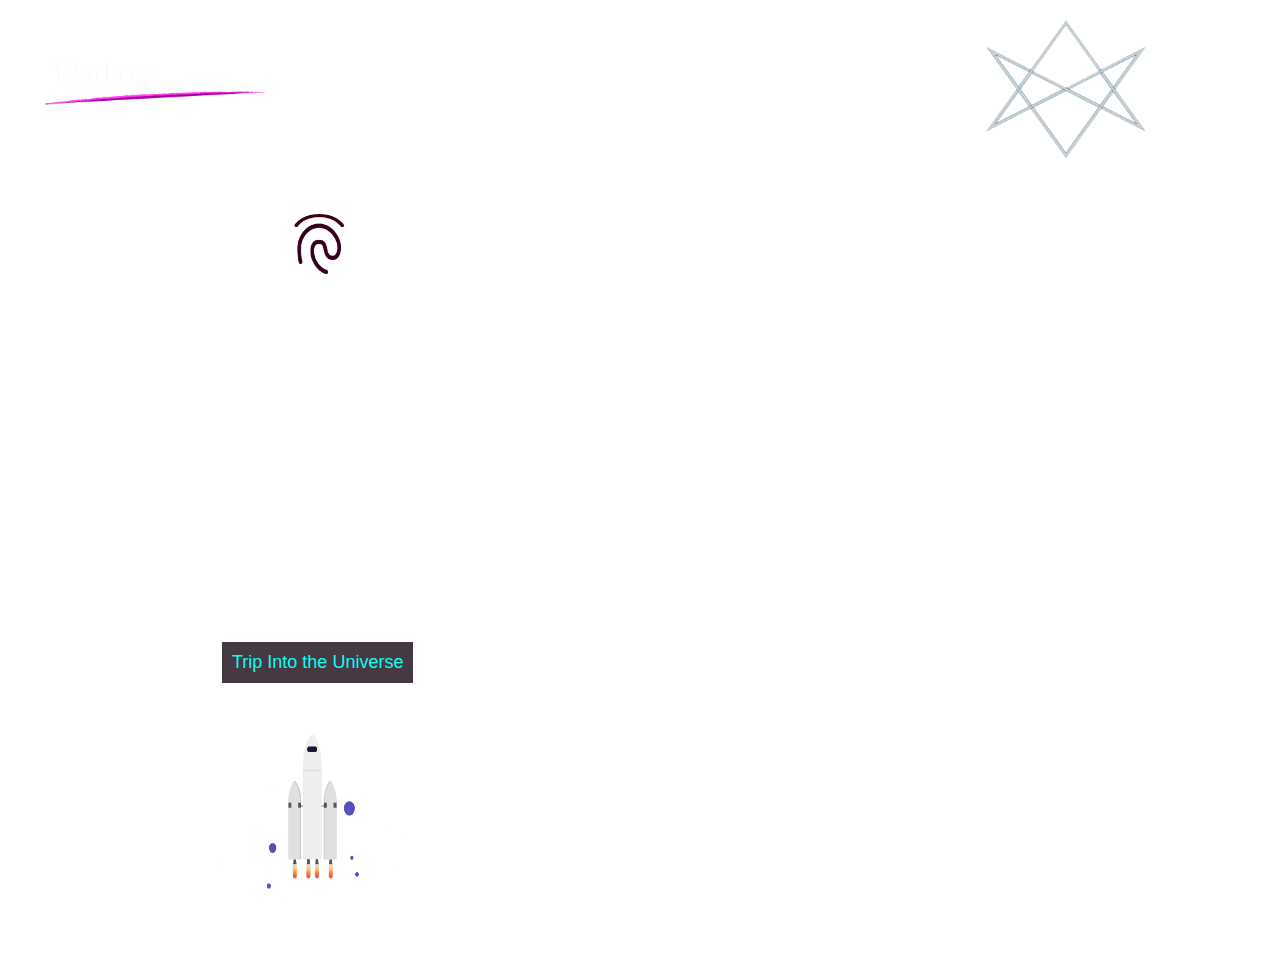
<file: index.html>
<!DOCTYPE html>
<html lang="en">
<head>
    <meta charset="UTF-8">
    <meta name="viewport" content="width=device-width, initial-scale=1.0">
    <meta http-equiv="X-UA-Compatible" content="ie=edge">
    <title>David Makaridze - David Lomtatidze - Final</title>
    <link rel="stylesheet" href="styles.css">
    <link href="https://fonts.googleapis.com/css?family=Roboto&display=swap" rel="stylesheet">
</head>
<body>
    <div class="header">
        <a href="#default" class="logo"><img src="images/65990292_2738109666202391_6065337448018214912_n.png" alt=""></a>
        
        <div class="watch-dogs"><img src="images/66180027_380699246136567_4987560467883884544_n.png" alt="" class="watch-dogs-image"></div>


        <div class="header-right">
          <a class="address" href="support.html">Support</a>
          <a class="address" href="about.html">About</a>
          <a class="address" href="visual.html">Visual</a>
          <a class="address" href="contact.html">Contact</a>
        </div>
        
      </div>

      <div class="space-video">
          <iframe width="680" height="480"
          src="https://www.youtube.com/embed/CvctK5KjxIE">
          </iframe>
      </div>

      <div class="header-second">
        <div class="text-one"><h2>Journey to our friends</h2></div>
        <div class="fingerprint"><img src="images/65845618_823209904730961_4290399924698218496_n.png" alt=""></div>
        <div class="text-two"><h2>Our Interactive Planets</h2></div>
      </div>

      
      <div class="paragraph-container">
        <div class="title-one"><h1>is it real or fictitous?</h1></div>
        <div class="paragraph"><p>Traveling to another Universe where we will get to know aliens, 
          and they help us to share their knowledge about the planets</p>
        </div>
      </div>

      <div class="trip-button-container"><button onclick= "videoAppear()">Trip Into the Universe</button></div>

      <div class="rocket"><img src="images/rocket.png" alt=""></div>

      <div class="footer-text"><p>Our users find it really interesting</p></div>


</body>

<script src="scripts.js"></script>

</html>
</file>
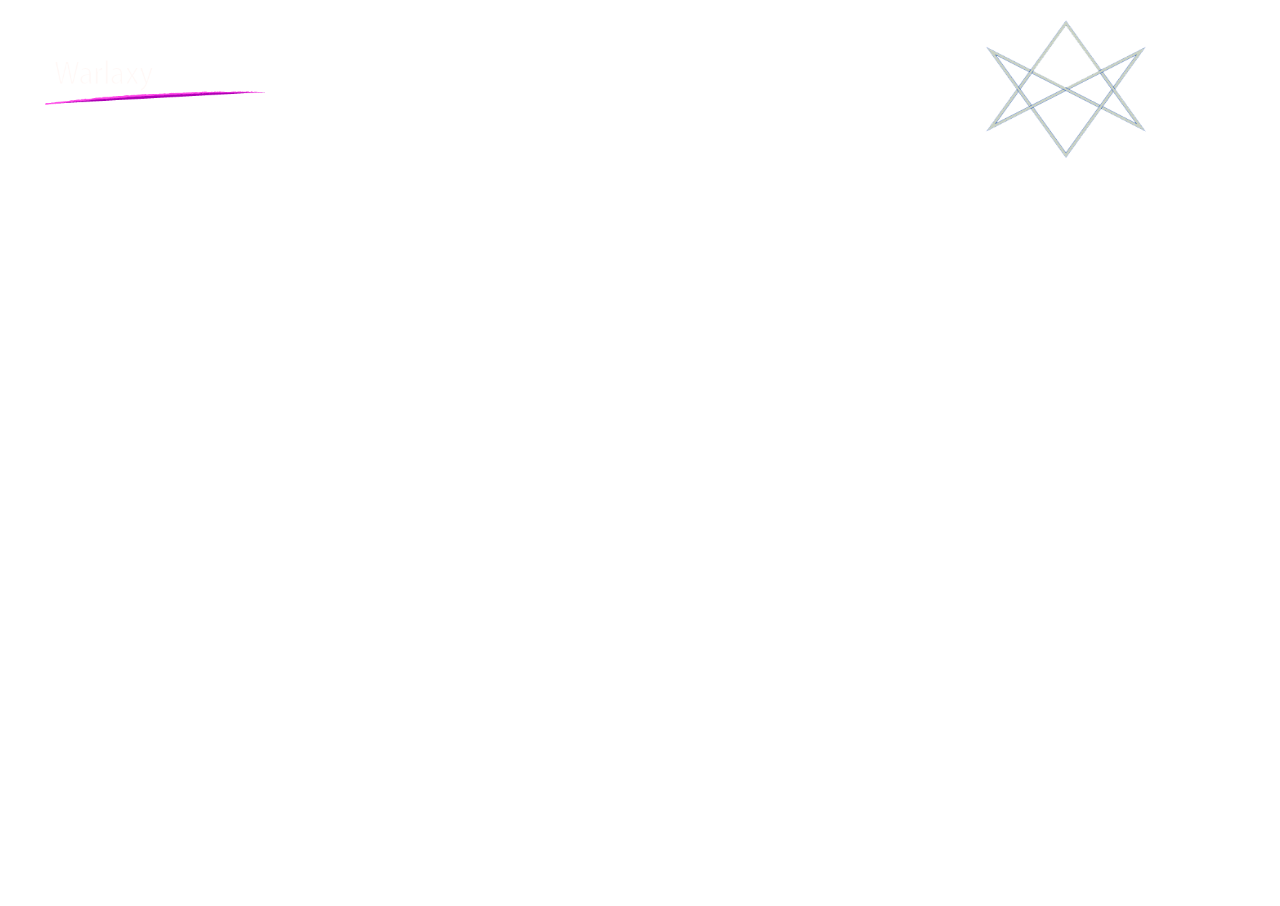
<file: about.html>
<!DOCTYPE html>
<html lang="en">
<head>
    <meta charset="UTF-8">
    <meta name="viewport" content="width=device-width, initial-scale=1.0">
    <meta http-equiv="X-UA-Compatible" content="ie=edge">
    <title>David Makaridze - David Lomtatidze - Final</title>
    <link rel="stylesheet" href="about.css">
    <link href="https://fonts.googleapis.com/css?family=Roboto&display=swap" rel="stylesheet">
</head>
<body>
    <div class="header">
        <a href="#default" class="logo"><img src="images/65990292_2738109666202391_6065337448018214912_n.png" alt=""></a>
        
        <div class="watch-dogs"><img src="images/66180027_380699246136567_4987560467883884544_n.png" alt="" class="watch-dogs-image"></div>


        <div class="header-right">
            <a class="address" href="support.html">Support</a>
            <a class="address" href="about/html"></a>
            <a class="address" href="visual.html">Visual</a>
            <a class="address" href="contact.html">Contact</a>
        </div>
        
      </div>

      <div class="page-title">About</div>

      <div class="text-container">
        <p id="text">
           
        </p>
      </div>

</body>

<script src = "scripts.js"></script>
<script src = "typewriter.js"></script>

</html>
</file>
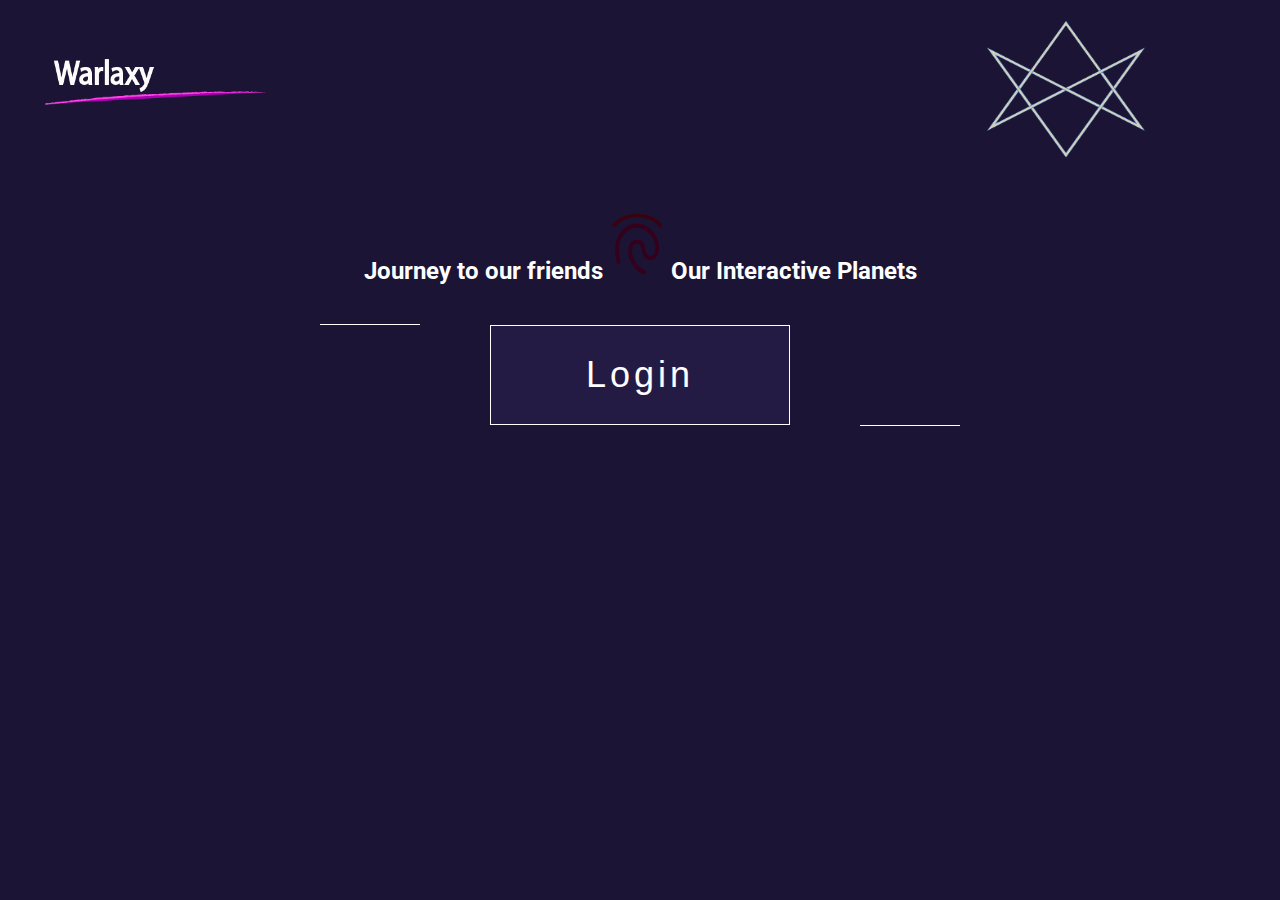
<file: login.html>
<!DOCTYPE html>
<html lang="en">
<head>
    <meta charset="UTF-8">
    <meta name="viewport" content="width=device-width, initial-scale=1.0">
    <meta http-equiv="X-UA-Compatible" content="ie=edge">
    <title>David Makaridze - David Lomtatidze - Final</title>
    <link rel="stylesheet" href="login.css">
    <link href="https://fonts.googleapis.com/css?family=Roboto&display=swap" rel="stylesheet">
</head>
<body>
    <div class="header">
        <a href="#default" class="logo"><img src="images/65990292_2738109666202391_6065337448018214912_n.png" alt=""></a>
        
        <div class="watch-dogs"><img src="images/66180027_380699246136567_4987560467883884544_n.png" alt="" class="watch-dogs-image"></div>
    </div>

    <div class="sign_up_container" id="sign_up_container">
            <div class="sign_up_content  animate_zoom" id="sign_up_content">
                <div class="social-network-buttons">
                    <button class="twitter-button"><img src="images/twitter.png" alt="">Sign in with Twitter</button>
                    <button class="facebook-button"><img src="images/facebook.jpg" alt="">Sign in with Facebook</button>
                    <button class="google-button"><img src="images/google.png" alt="">Sign in with Google</button>
                </div>
                <div class="form-fields">
                        <form action="" class="form-container">
                        
                            <label for="email"><b>Username or Email</b></label>
                            <input type="text" placeholder="Enter Email" name="email" required>
                        
                            <label for="psw"><b>Password</b><a href="#">Forgot?</a></label>
                            <input type="password" placeholder="Enter Password" name="psw" required>
                        
                            <button type="submit" class="btn">Login</button>
                            <button type="button" class="btn cancel" onclick="closeForm()">Close</button>
                          </form>
                </div>
            </div>
        </div>
    
    <div class="header-second">
        <div class="text-one"><h2>Journey to our friends</h2></div>
        <div class="fingerprint"><img src="images/65845618_823209904730961_4290399924698218496_n.png" alt=""></div>
        <div class="text-two"><h2>Our Interactive Planets</h2></div>
    </div>

    <div class="main-container">

        <div class="white-space-left"></div>

        <div class="login-button">
            <button onclick="openForm()">Login</button>
        </div>

    <div class="white-space-right"></div>

    </div>




</body>

<script src="scripts.js"></script>

</html>
</file>
<file: styles.css>
body {
    background-image: url('https://i.giphy.com/media/oyMXWBCmzWsko/giphy.webp');
    background-size: cover;
    background-repeat: no-repeat;
    background-attachment: fixed;
    height: 100vh;
    padding:0;
    margin:0;
    font-family: Roboto, sans-serif;
    }
.header {
    overflow: hidden;
    padding: 20px 10px;
}
.header img {
    width: 220px;
    height: 50px;
}
.watch-dogs {
    float: right;
    padding: 20px;
    margin-right: 100px;
    margin-top: -25px;
}
.watch-dogs img {
    height: 150px;
    width: 170px;
}
.header a {
    float: left;
    color: white;
    text-align: center;
    padding: 35px 35px;
    text-decoration: none;
    font-size: 16px; 
    line-height: 25px;
    border-radius: 4px;
}
.header-right {
    float: right;
    margin-right: 100px;
    margin-top: 20px;
}
.space-video {
    display: none;
    float: right;
    margin-right: 200px;
    margin-top: 50px;
    opacity: 0;
}
.header-second {
    overflow: hidden;
}
.header-second div{
    float: left;
}
.header-second h2{
    color: white;
    line-height: 25px;
    border-radius: 4px;
}
.text-one {
    margin-left: 50px;
}
.header-second img {
    height: 60px;
    width: 50px;
    padding: 5px 5px;
}

.paragraph-container {
    width: 15%;
    margin-left: 200px;
    margin-bottom: -50px;
    display: block;
}
.paragraph-container h1 {
    color: white;
    text-transform: uppercase;
    text-align: center;
    font-size: 36px;
}
.paragraph-container p {
    color: white;
    text-align: center;
    padding: 20px;
}
.trip-button-container {
    overflow: hidden;
    padding: 40px;
    margin-left: 180px;
    margin-top: 20px;
}
.trip-button-container button {
    border: 2px solid white;
    background-color: #473943;
    padding: 10px;
    color: #0affed;
    font-size: 18px;
}
.rocket {
    overflow: hidden;
    display: block;
    margin-left: 220px;
}
.rocket img {
    width: 200px;
    height: 180px;
}
.footer-text {
    overflow: hidden;
    display: block;
    margin-left: 200px;
}
.footer-text {
    color: white;
}

.active {
    font-size: 30px;
}







@media screen and (max-width: 720px) {
    .header a {
        float: none;
        display: block;
        text-align: left;
    }
    .header-right {
        float: none;
        margin-right: 0px;
    }
    .watch-dogs {
        margin-top: -140px;
    }
    .watch-dogs img {
        height: 100px;
        width: 120px;
    }
}
</file>
<file: about.css>
body {    
    background-image: url('https://d3i6fh83elv35t.cloudfront.net/newshour/app/uploads/2016/10/Zoom-on-galaxies_650x.gif');
    background-size: cover;
    background-repeat: no-repeat;
    background-attachment: fixed;
    height: 100vh;
    padding:0;
    margin:0;
    font-family: Roboto, sans-serif;
    }
.header {
    overflow: hidden;
    padding: 20px 10px;
}
.header img {
    width: 220px;
    height: 50px;
}

.watch-dogs {
    float: right;
    padding: 20px;
    margin-right: 100px;
    margin-top: -25px;
}
.watch-dogs img {
    height: 150px;
    width: 170px;
}
.header a {
    float: left;
    color: white;
    text-align: center;
    padding: 35px 35px;
    text-decoration: none;
    font-size: 16px; 
    line-height: 25px;
    border-radius: 4px;
}
.header-right {
    float: right;
    margin-right: 100px;
    margin-top: 20px;
}
.page-title {
    margin: 0 auto;
    width: 100%;
    color: white;
    font-size: 36px;
    text-align: center;
    margin-top: -30px;
}
.text-container {
    width: 40%;
    height: 65%;
    margin: auto;
    margin-top: 100px;
    
}
.text-container p {
    font-size: 28px;
    text-align: center;
    color: white;
}


@media screen and (max-width: 720px) {
    .header a {
        float: none;
        display: block;
        text-align: left;
    }
    .header-right {
        float: none;
        margin-right: 0px;
    }
    .watch-dogs {
        margin-top: -140px;
    }
    .watch-dogs img {
        height: 100px;
        width: 120px;
    }
}
</file>
<file: login.css>
body {
    background-color: #1B1434;
    height: 100vh;
    padding:0;
    margin:0;
    font-family: Roboto, sans-serif;
    }
.header {
    overflow: hidden;
    padding: 20px 10px;
}
.header img {
    width: 220px;
    height: 50px;
}
.watch-dogs {
    float: right;
    padding: 20px;
    margin-right: 100px;
    margin-top: -25px;
}
.watch-dogs img {
    height: 150px;
    width: 170px;
}
.header a {
    float: left;
    color: white;
    text-align: center;
    padding: 35px 35px;
    text-decoration: none;
    font-size: 16px; 
    line-height: 25px;
    border-radius: 4px;
}
.header-second {
    text-align: center;
    display: block;
    margin: 0 auto;
}
.header-second div{
    display: inline-block;
}
.header-second h2{
    color: white;
    line-height: 25px;
    border-radius: 4px;
}
.header-second img {
    height: 60px;
    width: 50px;
    padding: 5px 5px;
}
.main-container {
    overflow: hidden;
    width: 50%;
    margin: 0 auto;
    margin-top: 20px;
}
.login-button {
    display: block;
    text-align: center;
}
.login-button button {
    background-color: #241B45;
    border: 1px solid white;
    width: 300px;
    height: 100px;
    color: white;
    font-size: 36px;
    letter-spacing: 4px;
    cursor: pointer;
}
.white-space-left {
    display: block;
    background: white;
    width: 100px;
    height: 1px;
}
.white-space-right {
    float: right;
    display: block;
    background: white;
    width: 100px;
    height: 1px;
}
.sign_up_container
{
  display: none;
  position: fixed;
  z-index: 1;
  left: 0;
  top: 0;
  width: 100%;
  height: 100%;
  overflow: hidden;
  background-color: rgb(0,0,0);
  background-color: rgba(0,0,0,0.4);
  padding-top: 60px;
}
.sign_up_content
{
	text-align: center;
	background-color: #333333;
	margin: 5% auto 15% auto;
	width: 400px;
	height: 540px;
}
.social-network-buttons {
    border: 5px solid grey;
    border-radius: 10px;
    padding: 20px;
}
.social-network-buttons button {
    width: 90%;
    padding: 10px;
    text-align: center;
    font-size: 24px;
    color: white;
    border: none;
    border-radius: 8px;
    cursor: pointer;
}
.social-network-buttons img {
    height: 15px;
    width: 15px;
    padding-right: 10px;
}
.twitter-button {
    background-color: #1DA1F2
}
.facebook-button {
    margin-top: 20px;
    background-color: #3B5998
}
.google-button {
    margin-top: 20px;
    background-color: #4285F4
}
.form-container {
    padding: 10px;
}
.form-container label {
    color: white;
    float: left;
    margin-left: 10px;
}
.form-container a {
    color: grey;
    margin-left: 10px;
}
.form-container input[type=text], .form-container input[type=password] {
    width: 90%;
    padding: 15px;
    margin: 5px 0 22px 0;
    border: none;
    background: #f1f1f1;
}
.form-container input[type=text]:focus, .form-container input[type=password]:focus {
    background-color: #ddd;
    outline: none;
}
.form-container .btn {
    background-color: #EA4C88;
    color: white;
    padding: 16px 20px;
    border: none;
    cursor: pointer;
    width: 100%;
    margin-bottom:10px;
    opacity: 0.8;
}
  
.form-container .cancel {
    background-color: red;
}
  
.form-container .btn:hover, .open-button:hover {
    opacity: 1;
}
.animate_zoom
{
	-webkit-animation: animatezoom 0.6s;
	animation: animatezoom 0.6s
}
@-webkit-keyframes animatezoom
{
  from {-webkit-transform: scale(0)}
  to {-webkit-transform: scale(1)}
}
@keyframes animatezoom
{
  from {transform: scale(0)}
  to {transform: scale(1)}
}


@media screen and (max-width: 720px) {
    .header a {
        float: none;
        display: block;
        text-align: left;
    }
    .header-right {
        float: none;
        margin-right: 0px;
    }
    .watch-dogs {
        margin-top: -140px;
    }
    .watch-dogs img {
        height: 100px;
        width: 120px;
    }
}
</file>
